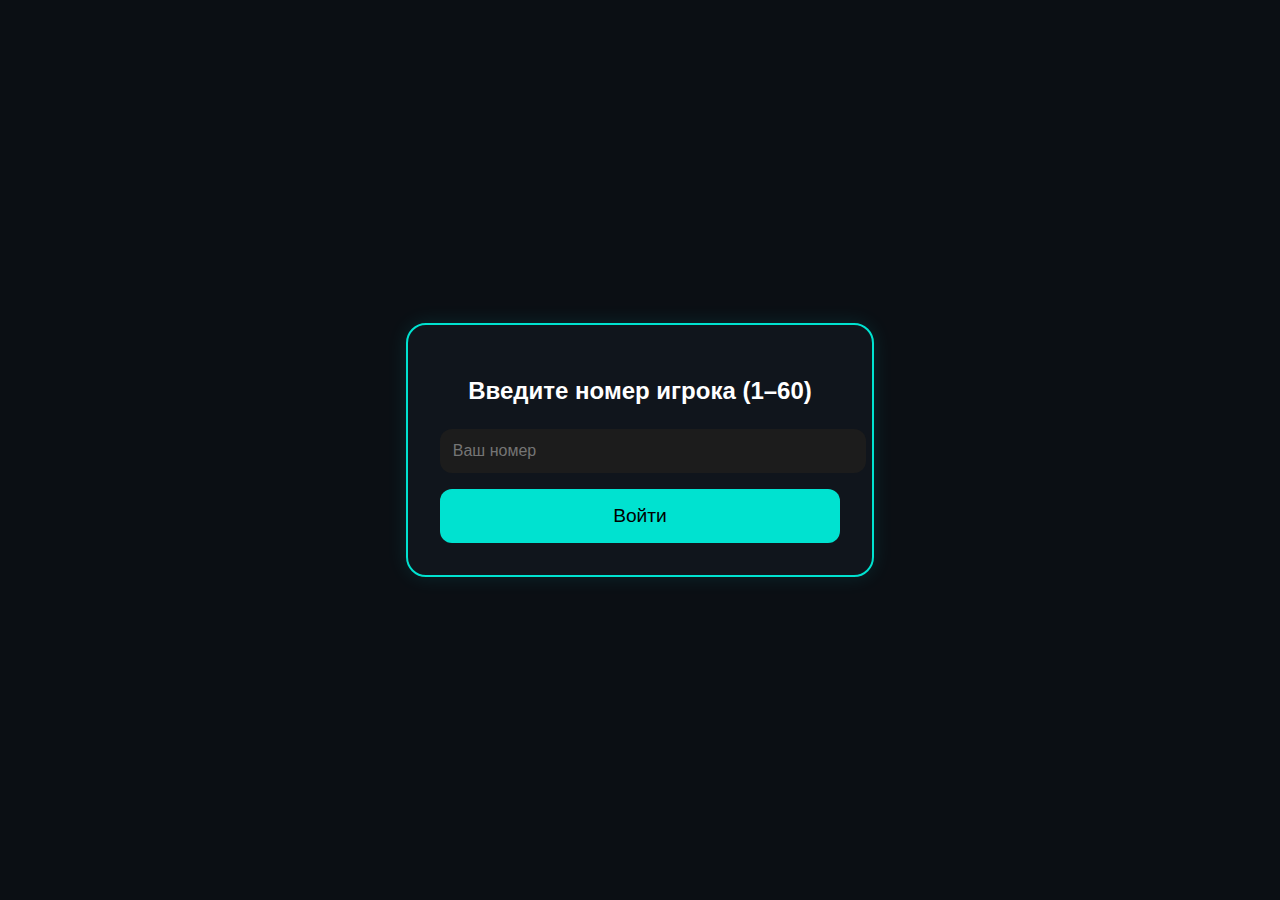
<file: login.html>
<!DOCTYPE html>
<html lang="ru">
<head>
  <meta charset="UTF-8">
  <meta name="viewport" content="width=device-width, initial-scale=1.0">
  <title>Вход — Ковчег</title>
  <link rel="stylesheet" href="login.css">
</head>
<body>
  <div class="login-screen">
    <h2>Введите номер игрока (1–60)</h2>
    <input type="number" id="player-input" min="1" max="60" placeholder="Ваш номер">
    <button id="start-btn">Войти</button>
  </div>
  <script src="login.js"></script>
</body>
</html>
</file>
<file: login.css>
body {
  margin: 0;
  font-family: 'Orbitron', sans-serif;
  background-color: #0b0f14;
  color: white;
  display: flex;
  justify-content: center;
  align-items: center;
  min-height: 100vh;
}

.login-screen {
  text-align: center;
  padding: 2rem;
  background-color: #10151c;
  border-radius: 20px;
  border: 2px solid #00e2d0;
  box-shadow: 0 0 20px rgba(0, 255, 255, 0.1);
  max-width: 400px;
  width: 90%;
}

.login-screen h2 {
  margin-bottom: 1.5rem;
}

.login-screen input {
  width: 100%;
  padding: 0.8rem;
  font-size: 1rem;
  border-radius: 12px;
  border: none;
  background-color: #1c1c1c;
  color: white;
  margin-bottom: 1rem;
}

.login-screen button {
  width: 100%;
  padding: 1rem;
  font-size: 1.2rem;
  background-color: #00e2d0;
  color: black;
  border: none;
  border-radius: 12px;
  cursor: pointer;
  transition: background 0.3s ease;
}

.login-screen button:hover {
  background-color: #00fff7;
}
</file>
